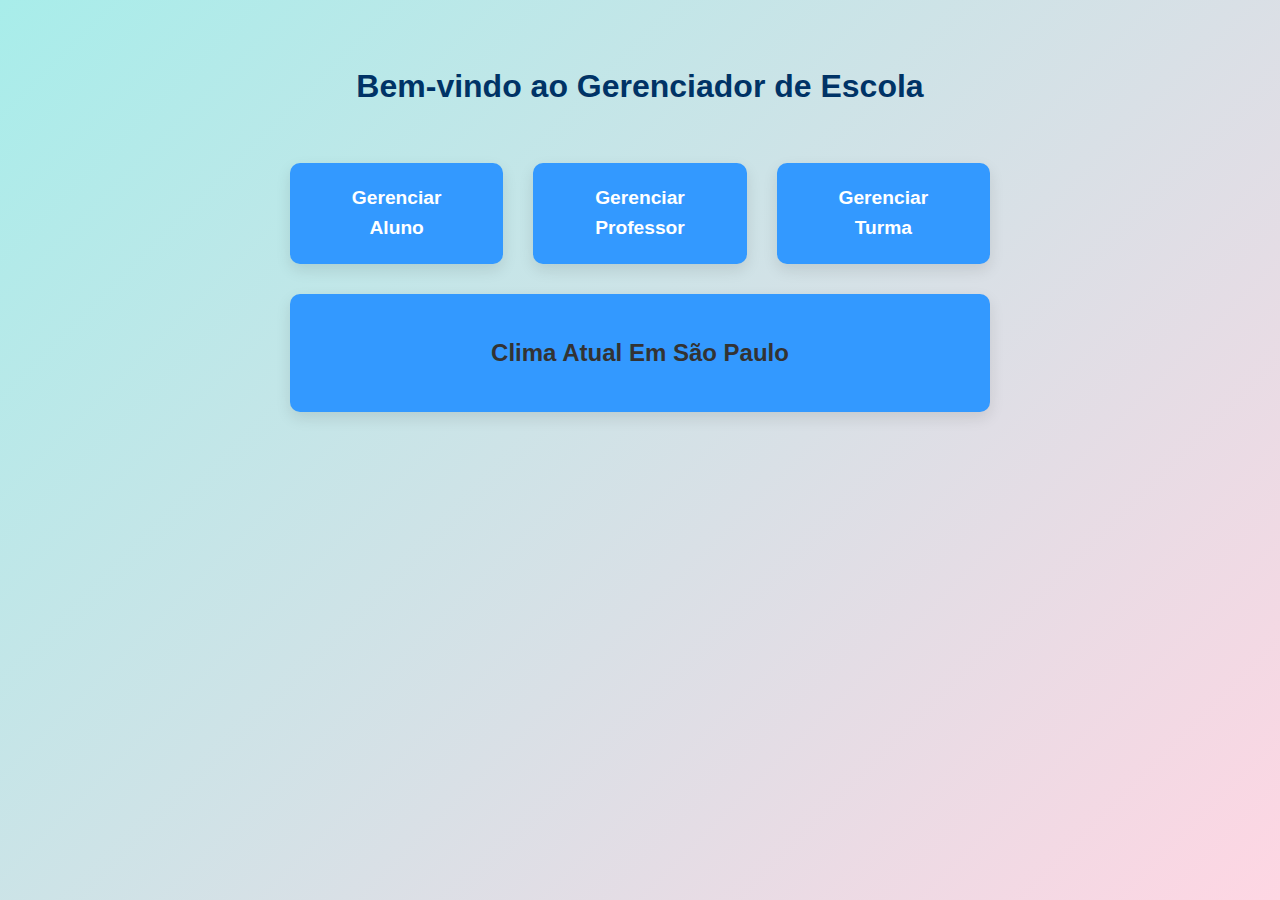
<file: index.html>
<!DOCTYPE html>
<html lang="pt-br">
<head>
    <meta charset="UTF-8">
    <title>Gerenciador de Escola</title>
    <link rel="stylesheet" href="css/index.css">
</head>
<body>
    <h1>Bem-vindo ao Gerenciador de Escola</h1>
    <div class="menu">
        <div id="botao-aluno">
            <a href="/gerenciaraluno.html">Gerenciar Aluno</a>
        </div>
        <div id="botao-professor">
            <a href="/gerenciarprofessor.html">Gerenciar Professor</a>
        </div>
        <div id="botao-turma">
            <a href="/gerenciarturma.html">Gerenciar Turma</a>
        </div>
        <div id="clima">
            <h2>Clima Atual Em São Paulo</h2>
            <p id="temperatura"></p>
        </div>
    </div>

    <script src="js/weatherapi.js"></script>
</body>
</html>
</file>
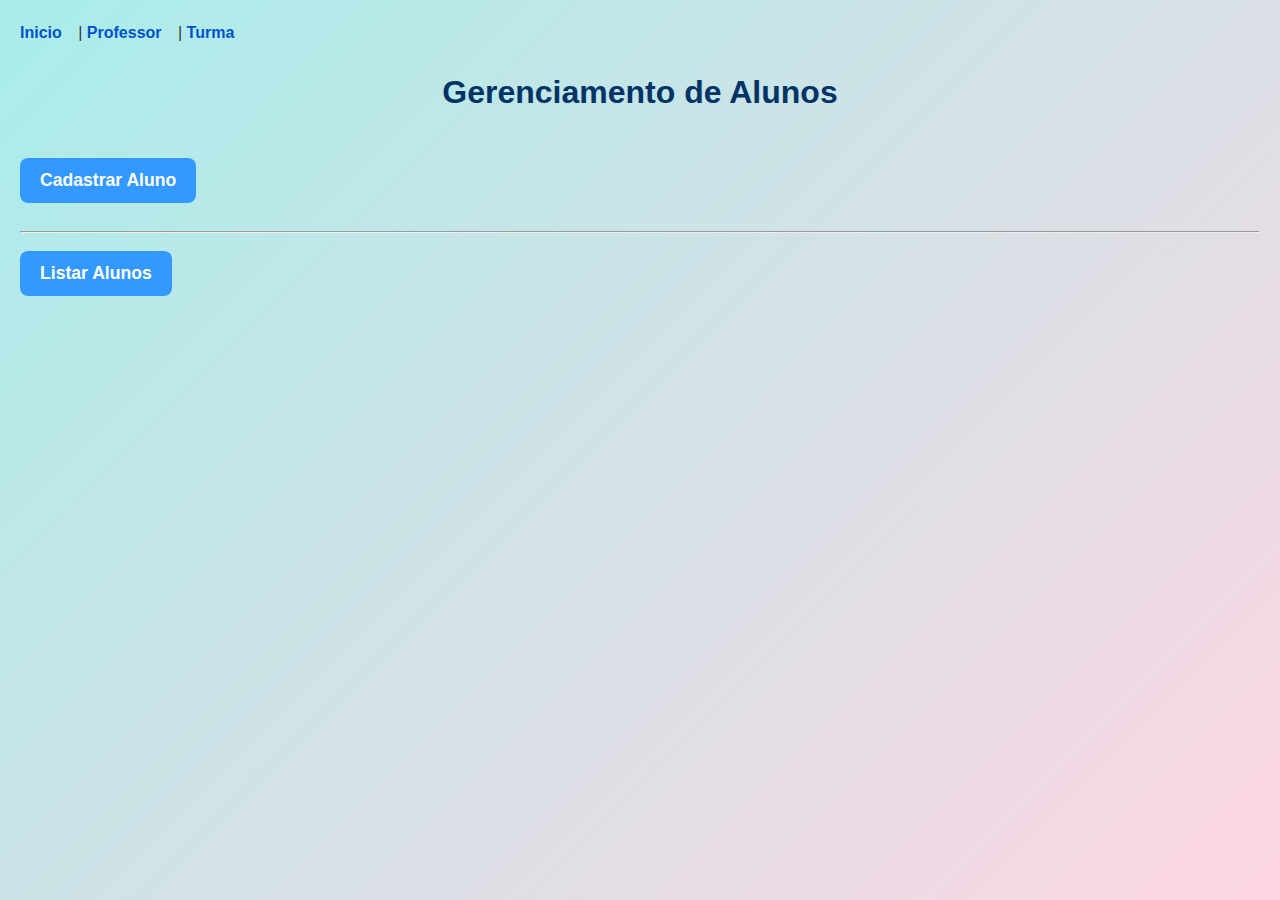
<file: gerenciaraluno.html>
<!DOCTYPE html>
<html lang="pt-BR">
<head>
  <meta charset="UTF-8" />
  <meta name="viewport" content="width=device-width, initial-scale=1" />
  <title>Alunos</title>
  <link rel="stylesheet" href="css/style.css" />
</head>
<body>
  <div>
    <a href="index.html">Inicio</a> |
    <a href="gerenciarprofessor.html">Professor</a> |
    <a href="gerenciarturma.html">Turma</a>
  </div>

  <h1>Gerenciamento de Alunos</h1>

  <!-- Botão para abrir o pop-up de cadastro -->
  <button id="open-cadastrar-popup">Cadastrar Aluno</button>

  <!-- Pop-up para cadastrar aluno -->
  <div id="cadastrar-popup" class="popup" style="display:none;">
    <div class="popup-content">
      <h2>Cadastrar Aluno</h2>
      <form id="aluno-form">
        <label>Nome: <input type="text" name="nome" required></label><br>
        <label>Data de Nascimento: <input type="date" name="data_nascimento" required></label><br>
        <label>Nota 1º Semestre: <input type="number" step="0.01" name="nota_primeiro_semestre" required></label><br>
        <label>Nota 2º Semestre: <input type="number" step="0.01" name="nota_segundo_semestre" required></label><br>
        <label>ID da Turma: <input type="number" name="turma_id" required></label><br>
        <button type="submit">Cadastrar Aluno</button>
        <button type="button" id="close-cadastrar-popup">Fechar</button>
      </form>
    </div>
  </div>

  <hr>

  <button id="listar-alunos">Listar Alunos</button>
  <button id="fechar-lista" style="display:none;">Fechar Lista</button>
  <div id="alunos-lista"></div>

  <!-- Pop-up para editar aluno -->
  <div id="edit-popup" class="popup" style="display:none;">
    <div class="popup-content">
      <h2>Editar Aluno</h2>
      <form id="update-form">
        <input type="hidden" id="aluno-id">
        <label>Nome: <input type="text" id="update-nome" required></label><br>
        <label>Data de Nascimento: <input type="date" id="update-data_nascimento" required></label><br>
        <label>Nota 1º Semestre: <input type="number" step="0.01" id="update-nota_primeiro_semestre" required></label><br>
        <label>Nota 2º Semestre: <input type="number" step="0.01" id="update-nota_segundo_semestre" required></label><br>
        <label>ID da Turma: <input type="number" id="update-turma_id" required></label><br>
        <button type="submit">Atualizar</button>
        <button type="button" id="close-popup">Fechar</button>
      </form>
    </div>
  </div>

  <script src="js/alunos.js"></script>
</body>
</html>
</file>
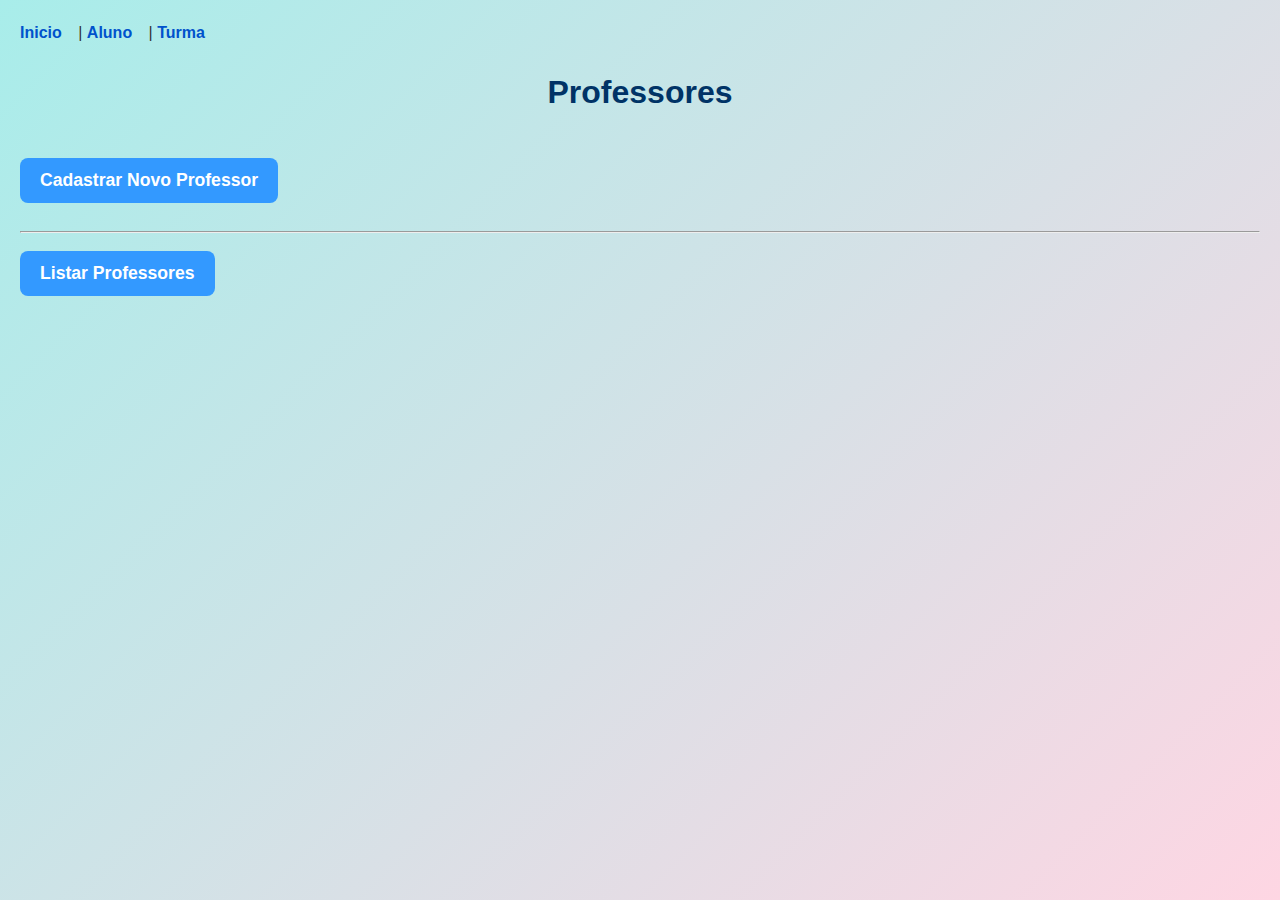
<file: gerenciarprofessor.html>
<!DOCTYPE html>
<html lang="pt-BR">
<head>
  <meta charset="UTF-8" />
  <title>Cadastro Professor</title>
  <link rel="stylesheet" href="css/professor.css" />
</head>
<body>

  <div>
    <a href="index.html">Inicio</a> |
    <a href="gerenciaraluno.html">Aluno</a> |
    <a href="gerenciarturma.html">Turma</a>
  </div>

  <h1>Professores</h1>

  <!-- Botão para abrir o pop-up de cadastro -->
  <button id="open-cadastro-btn">Cadastrar Novo Professor</button>

  <!-- Pop-up cadastro -->
  <div id="cadastro-popup" class="popup" style="display:none;">
    <div class="popup-content">
      <h2>Cadastro do Professor</h2>
      <form id="professor-form">
        <label>Nome:
          <input type="text" name="nome" required />
        </label>
        <label>Matéria:
          <input type="text" name="materia" required />
        </label>
        <label>Idade:
          <input type="number" name="idade" required />
        </label>
        <button type="submit">Cadastrar</button>
        <button type="button" id="close-cadastro-btn">Fechar</button>
      </form>
    </div>
  </div>

  <hr />

  <button id="listar-professor">Listar Professores</button>
  <button id="fechar-lista" style="display:none;">Fechar Lista</button>
  <div id="professor-lista"></div>

  <!-- Pop-up para editar professor (igual ao que você já tem) -->
  <div id="edit-popup" class="popup" style="display:none;">
    <div class="popup-content">
      <h2>Editar Professor</h2>
      <form id="update-form">
        <label>Nome: <input type="text" name="nome" required /></label>
        <label>Matéria: <input type="text" name="materia" required /></label>
        <label>Idade: <input type="number" name="idade" required /></label>
        <button type="submit">Atualizar</button>
        <button type="button" id="close-popup">Fechar</button>
      </form>
    </div>
  </div>

  <script src="js/professor.js"></script>
</body>
</html>
</file>
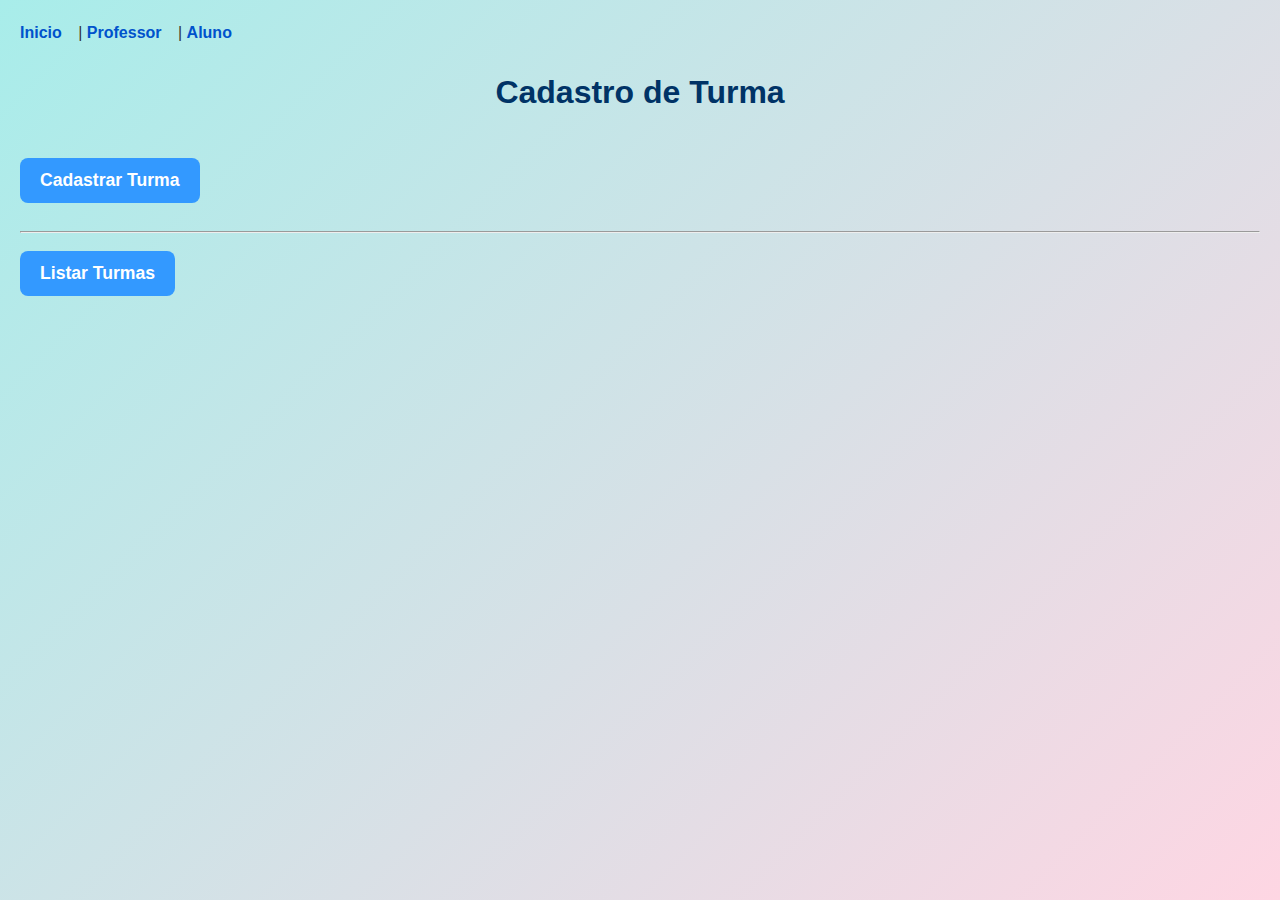
<file: gerenciarturma.html>
<!DOCTYPE html>
<html lang="pt-BR">

<head>
  <meta charset="UTF-8" />
  <title>Cadastro de Turma</title>
  <link rel="stylesheet" href="css/turma.css"/>
</head>

<body>
  <div>
    <a href="index.html">Inicio</a> |
    <a href="gerenciarprofessor.html">Professor</a> |
    <a href="gerenciaraluno.html">Aluno</a>
  </div>

  <h1>Cadastro de Turma</h1>

  <!-- Botão para abrir o popup -->
  <button id="open-turma-popup">Cadastrar Turma</button>

  <!-- Popup de cadastro -->
  <div id="turma-popup" style="display:none;">
    <h2>Cadastrar Turma</h2>
    <form id="turma-form-popup">
      <label>Matéria:
        <input type="text" name="materia" required />
      </label><br>
      <label>Descrição:
        <input type="text" name="descricao" required />
      </label><br>
      <label>Ativo:
        <select name="ativo" required>
          <option value="true">Sim</option>
          <option value="false">Não</option>
        </select>
      </label><br>
      <label>ID do Professor:
        <input type="number" name="professor_id" required />
      </label><br>
      <button type="submit">Cadastrar</button>
      <button type="button" id="close-turma-popup">Fechar</button>
    </form>
  </div>

  <hr/>

  <button id="listar-turmas">Listar Turmas</button>
  <button id="fechar-lista-turmas" style="display:none;">Fechar Lista</button>
  <div id="turmas-lista"></div>

  <!-- Popup de edição -->
  <div id="edit-turma-popup" style="display:none;">
    <h2>Editar Turma</h2>
    <form id="update-turma-form">
      <input type="hidden" id="turma-id" />
      <label>Matéria:
        <input type="text" id="update-materia" required />
      </label><br>
      <label>Descrição:
        <input type="text" id="update-descricao" required />
      </label><br>
      <label>Ativo:
        <select id="update-ativo" required>
          <option value="true">Sim</option>
          <option value="false">Não</option>
        </select>
      </label><br>
      <label>ID do Professor:
        <input type="number" id="update-professor_id" required />
      </label><br>
      <button type="submit">Atualizar</button>
      <button type="button" id="close-edit-turma-popup">Fechar</button>
    </form>
  </div>

  <script src="js/turmas.js"></script>
</body>

</html>
</file>
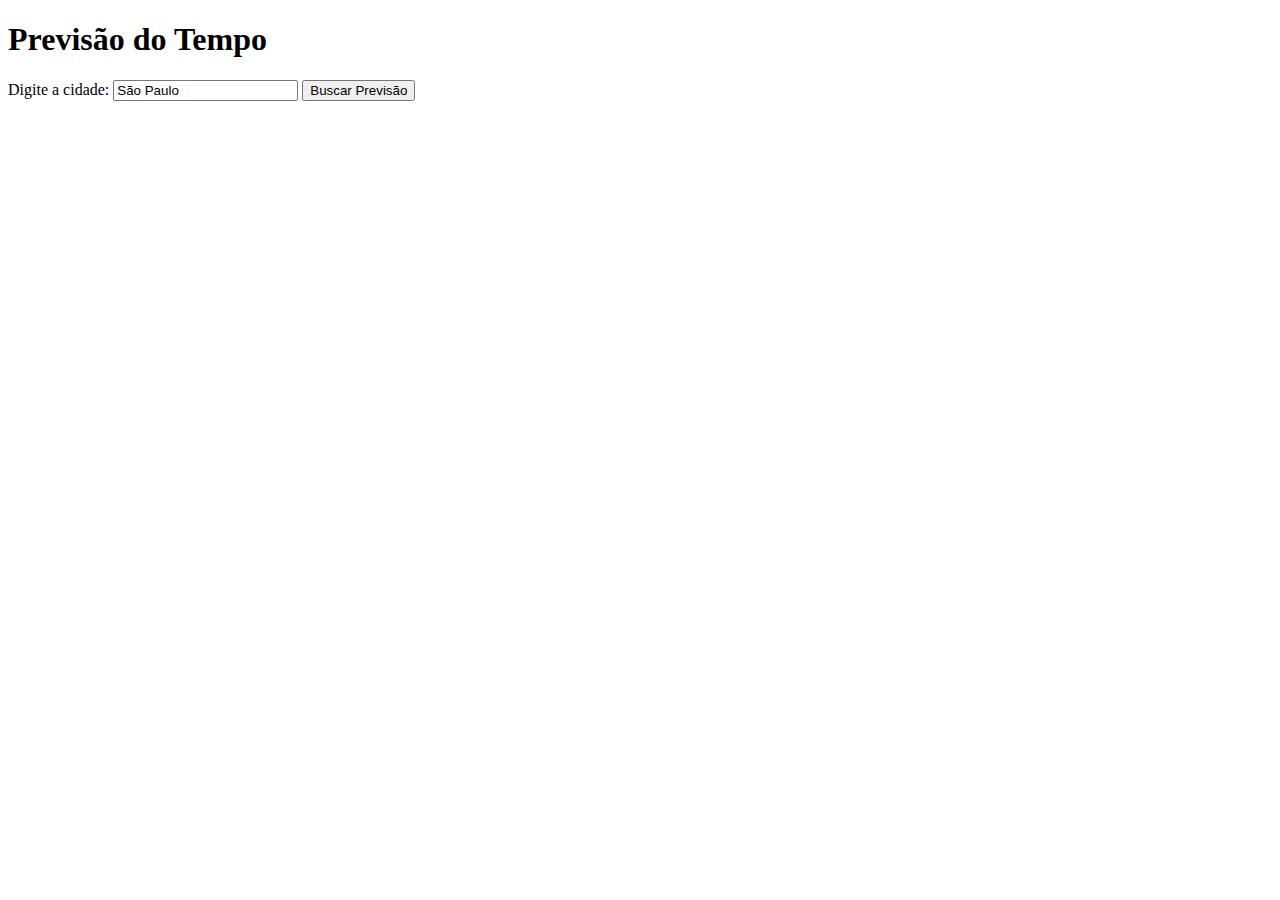
<file: previsaodotempo.html>
<!DOCTYPE html>
<html lang="en">
<head>
    <meta charset="UTF-8">
    <meta name="viewport" content="width=device-width, initial-scale=1.0">
    <title>Previsao do Tempos</title>
</head>
<body>
    <h1>Previsão do Tempo</h1>
    <label for="city">Digite a cidade:</label>
    <input type="text" id="city" placeholder="Ex: São Paulo" value="São Paulo">

    <button id="btnFetch">Buscar Previsão</button>

    <div id="result"></div>

    <script src="js/weather.js"></script>
</body>
</html>
</file>
<file: css/index.css>
/* Reset básico e fonte */
* {
  box-sizing: border-box;
}

body {
  font-family: 'Segoe UI', Tahoma, Geneva, Verdana, sans-serif;
  background: linear-gradient(135deg, #a8edea, #fed6e3); /* fundo degradê bonito e suave */
  color: #333;
  line-height: 1.6;
  padding: 40px 20px;
  min-height: 100vh;
  margin: 0;
  display: flex;
  flex-direction: column;
  align-items: center;
  justify-content: flex-start;
}

/* Título principal */
h1 {
  color: #003366;
  margin-bottom: 50px;
  text-align: center;
}

/* Container do menu */
.menu {
  display: flex;
  gap: 30px;
  flex-wrap: wrap;
  justify-content: center;
  max-width: 700px;
  width: 100%;
}

/* Cada botão/menu item */
.menu div {
  background-color: #3399ff;
  border-radius: 10px;
  box-shadow: 0 6px 15px rgba(0,0,0,0.1);
  padding: 20px 40px;
  transition: background-color 0.3s ease;
  cursor: pointer;
  flex: 1 1 180px;
  text-align: center;
}

.menu div:hover {
  background-color: #2673cc;
}

/* Link dentro dos botões */
.menu a {
  color: white;
  font-weight: 700;
  text-decoration: none;
  font-size: 1.2rem;
  display: block;
}

/* Responsividade */
@media (max-width: 480px) {
  .menu {
    flex-direction: column;
    gap: 20px;
  }

  .menu div {
    padding: 18px 25px;
    flex: none;
  }
}
</file>
<file: css/style.css>
/* Reset básico e fonte */
* {
  box-sizing: border-box;
}

body {
  font-family: 'Segoe UI', Tahoma, Geneva, Verdana, sans-serif;
  background: linear-gradient(135deg, #a8edea, #fed6e3); /* fundo degradê bonito e suave */
  color: #333;
  line-height: 1.6;
  padding: 20px;
  min-height: 100vh;
  margin: 0;
}

/* Links topo */
div > a {
  text-decoration: none;
  color: #0052cc;
  font-weight: 600;
  margin-right: 12px;
  transition: color 0.3s ease;
}

div > a:hover {
  color: #003d99;
}

/* Título principal */
h1 {
  text-align: center;
  color: #003366;
  margin-bottom: 30px;
}

/* Botão abrir popup */
#open-cadastrar-popup,
#listar-alunos,
#fechar-lista {
  background-color: #3399ff;
  color: white;
  border: none;
  padding: 12px 20px;
  font-size: 1.1rem;
  font-weight: 600;
  border-radius: 8px;
  cursor: pointer;
  transition: background-color 0.3s ease;
  margin: 10px 10px 20px 0;
  display: inline-block;
}

#open-cadastrar-popup:hover,
#listar-alunos:hover,
#fechar-lista:hover {
  background-color: #2673cc;
}

/* Lista de alunos */
#alunos-lista {
  max-width: 700px;
  margin: 0 auto 40px auto;
  background: #fff;
  padding: 25px 30px;
  border-radius: 10px;
  box-shadow: 0 6px 15px rgba(0,0,0,0.1);
  display: none;
  color: #333;
}

#alunos-lista h2 {
  margin-top: 0;
  color: #0052cc;
  text-align: center;
  margin-bottom: 20px;
}

#alunos-lista div {
  margin-bottom: 15px;
  padding-bottom: 12px;
  border-bottom: 1px solid #eee;
}

#alunos-lista button {
  background-color: #3399ff;
  color: white;
  border: none;
  padding: 6px 14px;
  font-size: 0.9rem;
  font-weight: 600;
  border-radius: 6px;
  cursor: pointer;
  margin-right: 10px;
  transition: background-color 0.3s ease;
}

#alunos-lista button:hover {
  background-color: #2673cc;
}

/* Botão excluir dentro da lista */
#alunos-lista button:last-child {
  background-color: #cc3333;
}

#alunos-lista button:last-child:hover {
  background-color: #992626;
}

/* Popup comum (cadastro e edição) */
#cadastrar-popup,
#edit-popup {
  position: fixed;
  top: 50%;
  left: 50%;
  width: 90%;
  max-width: 450px;
  background: #0052cc;  /* azul forte */
  color: white;        /* texto branco */
  padding: 30px 40px;
  box-shadow: 0 8px 20px rgba(0,0,0,0.25);
  border-radius: 12px;
  transform: translate(-50%, -50%);
  z-index: 1000;
  display: none;
}

/* Títulos dos popups */
#cadastrar-popup h2,
#edit-popup h2 {
  margin-bottom: 20px;
  font-weight: 700;
  color: #cce6ff;  /* azul clarinho */
  text-align: center;
}

/* Inputs e selects */
form input[type="text"],
form input[type="number"],
form input[type="date"] {
  width: 100%;
  padding: 10px 12px;
  font-size: 1rem;
  border-radius: 6px;
  border: 1.8px solid #cce6ff;
  margin-bottom: 18px;
  transition: border-color 0.3s ease;
  background-color: #003d99;
  color: white;
}

form input[type="text"]::placeholder,
form input[type="number"]::placeholder,
form input[type="date"]::placeholder {
  color: #a6c8ff;
}

form input[type="text"]:focus,
form input[type="number"]:focus,
form input[type="date"]:focus {
  outline: none;
  border-color: #99ccff;
  box-shadow: 0 0 6px rgba(153,204,255,0.7);
  background-color: #0047cc;
}

/* Labels */
form label {
  display: block;
  font-weight: 600;
  margin-bottom: 6px;
  color: #d0e4ff;
}

/* Botões nos formulários */
button {
  background-color: #3399ff;
  color: white;
  border: none;
  padding: 10px 18px;
  font-size: 1rem;
  font-weight: 600;
  border-radius: 6px;
  cursor: pointer;
  transition: background-color 0.3s ease;
  margin: 6px 4px 20px 0;
}

button:hover {
  background-color: #2673cc;
}

/* Botão fechar (vermelho) */
form button[type="button"] {
  background-color: #cc3333;
}

form button[type="button"]:hover {
  background-color: #992626;
}

/* Responsividade simples */
@media (max-width: 480px) {
  #cadastrar-popup,
  #edit-popup {
    width: 95%;
    padding: 25px 25px;
  }
  
  #alunos-lista {
    width: 95%;
    padding: 20px 20px;
  }
}
</file>
<file: css/professor.css>
/* Reset básico e fonte */
* {
  box-sizing: border-box;
}

body {
  font-family: 'Segoe UI', Tahoma, Geneva, Verdana, sans-serif;
  background: linear-gradient(135deg, #a8edea, #fed6e3); /* fundo degradê bonito e suave */
  color: #333;
  line-height: 1.6;
  padding: 20px;
  min-height: 100vh;
  margin: 0;
}

/* Links topo */
div > a {
  text-decoration: none;
  color: #0052cc;
  font-weight: 600;
  margin-right: 12px;
  transition: color 0.3s ease;
}

div > a:hover {
  color: #003d99;
}

/* Título principal */
h1 {
  text-align: center;
  color: #003366;
  margin-bottom: 30px;
}

/* Botão abrir popup e listar */
#open-cadastro-btn,
#listar-professor,
#fechar-lista {
  background-color: #3399ff;
  color: white;
  border: none;
  padding: 12px 20px;
  font-size: 1.1rem;
  font-weight: 600;
  border-radius: 8px;
  cursor: pointer;
  transition: background-color 0.3s ease;
  margin: 10px 10px 20px 0;
  display: inline-block;
}

#open-cadastro-btn:hover,
#listar-professor:hover,
#fechar-lista:hover {
  background-color: #2673cc;
}

/* Container da lista */
#professor-lista {
  max-width: 700px;
  margin: 0 auto 40px auto;
  background: #fff;
  padding: 25px 30px;
  border-radius: 10px;
  box-shadow: 0 6px 15px rgba(0,0,0,0.1);
  display: none; 
  color: #333;
}

#professor-lista h2 {
  margin-top: 0;
  color: #0052cc;
  text-align: center;
  margin-bottom: 20px;
}

#professor-lista div {
  margin-bottom: 15px;
  padding-bottom: 12px;
  border-bottom: 1px solid #eee;
}

#professor-lista button {
  background-color: #3399ff;
  color: white;
  border: none;
  padding: 6px 14px;
  font-size: 0.9rem;
  font-weight: 600;
  border-radius: 6px;
  cursor: pointer;
  margin-right: 10px;
  transition: background-color 0.3s ease;
}

#professor-lista button:hover {
  background-color: #2673cc;
}

/* Botão excluir dentro da lista */
#professor-lista button:last-child {
  background-color: #cc3333;
}

#professor-lista button:last-child:hover {
  background-color: #992626;
}

/* Popup comum (cadastro e edição) */
#cadastro-popup,
#edit-popup {
  position: fixed;
  top: 50%;
  left: 50%;
  width: 90%;
  max-width: 450px;
  background: #0052cc;  /* azul forte */
  color: white;        /* texto branco */
  padding: 30px 40px;
  box-shadow: 0 8px 20px rgba(0,0,0,0.25);
  border-radius: 12px;
  transform: translate(-50%, -50%);
  z-index: 1000;
  display: none;
}

/* Títulos dos popups */
#cadastro-popup h2,
#edit-popup h2 {
  margin-bottom: 20px;
  font-weight: 700;
  color: #cce6ff;  /* azul clarinho */
  text-align: center;
}

/* Inputs e selects */
form input[type="text"],
form input[type="number"],
form select {
  width: 100%;
  padding: 10px 12px;
  font-size: 1rem;
  border-radius: 6px;
  border: 1.8px solid #cce6ff;
  margin-bottom: 18px;
  transition: border-color 0.3s ease;
  background-color: #003d99;
  color: white;
}

form input[type="text"]::placeholder,
form input[type="number"]::placeholder {
  color: #a6c8ff;
}

form input[type="text"]:focus,
form input[type="number"]:focus,
form select:focus {
  outline: none;
  border-color: #99ccff;
  box-shadow: 0 0 6px rgba(153,204,255,0.7);
  background-color: #0047cc;
}

/* Labels */
form label {
  display: block;
  font-weight: 600;
  margin-bottom: 6px;
  color: #d0e4ff;
}

/* Botões nos formulários */
button {
  background-color: #3399ff;
  color: white;
  border: none;
  padding: 10px 18px;
  font-size: 1rem;
  font-weight: 600;
  border-radius: 6px;
  cursor: pointer;
  transition: background-color 0.3s ease;
  margin: 6px 4px 20px 0;
}

button:hover {
  background-color: #2673cc;
}

/* Botão fechar (vermelho) */
form button[type="button"] {
  background-color: #cc3333;
}

form button[type="button"]:hover {
  background-color: #992626;
}

/* Responsividade simples */
@media (max-width: 480px) {
  #cadastro-popup,
  #edit-popup {
    width: 95%;
    padding: 25px 25px;
  }
  
  #professor-lista {
    width: 95%;
    padding: 20px 20px;
  }
}
</file>
<file: css/turma.css>
/* Reset básico e fonte */
* {
  box-sizing: border-box;
}

body {
  font-family: 'Segoe UI', Tahoma, Geneva, Verdana, sans-serif;
  background: linear-gradient(135deg, #a8edea, #fed6e3); /* fundo degradê bonito e suave */
  color: #333;
  line-height: 1.6;
  padding: 20px;
  min-height: 100vh;
  margin: 0;
}

/* Links topo */
div > a {
  text-decoration: none;
  color: #0052cc;
  font-weight: 600;
  margin-right: 12px;
  transition: color 0.3s ease;
}

div > a:hover {
  color: #003d99;
}

/* Título principal */
h1 {
  text-align: center;
  color: #003366;
  margin-bottom: 30px;
}

/* Botão abrir popup */
#open-turma-popup,
#listar-turmas,
#fechar-lista-turmas {
  background-color: #3399ff;
  color: white;
  border: none;
  padding: 12px 20px;
  font-size: 1.1rem;
  font-weight: 600;
  border-radius: 8px;
  cursor: pointer;
  transition: background-color 0.3s ease;
  margin: 10px 10px 20px 0;
  display: inline-block;
}

#open-turma-popup:hover,
#listar-turmas:hover,
#fechar-lista-turmas:hover {
  background-color: #2673cc;
}

/* Lista de turmas */
#turmas-lista {
  max-width: 700px;
  margin: 0 auto 40px auto;
  background: #fff;
  padding: 25px 30px;
  border-radius: 10px;
  box-shadow: 0 6px 15px rgba(0,0,0,0.1);
  display: none;
  color: #333;
}

#turmas-lista h2 {
  margin-top: 0;
  color: #0052cc;
  text-align: center;
  margin-bottom: 20px;
}

#turmas-lista div {
  margin-bottom: 15px;
  padding-bottom: 12px;
  border-bottom: 1px solid #eee;
}

#turmas-lista button {
  background-color: #3399ff;
  color: white;
  border: none;
  padding: 6px 14px;
  font-size: 0.9rem;
  font-weight: 600;
  border-radius: 6px;
  cursor: pointer;
  margin-right: 10px;
  transition: background-color 0.3s ease;
}

#turmas-lista button:hover {
  background-color: #2673cc;
}

/* Botão excluir dentro da lista */
#turmas-lista button:last-child {
  background-color: #cc3333;
}

#turmas-lista button:last-child:hover {
  background-color: #992626;
}

/* Popup comum (cadastro e edição) */
#turma-popup,
#edit-turma-popup {
  position: fixed;
  top: 50%;
  left: 50%;
  width: 90%;
  max-width: 450px;
  background: #0052cc;  /* azul forte */
  color: white;        /* texto branco */
  padding: 30px 40px;
  box-shadow: 0 8px 20px rgba(0,0,0,0.25);
  border-radius: 12px;
  transform: translate(-50%, -50%);
  z-index: 1000;
  display: none;
}

/* Títulos dos popups */
#turma-popup h2,
#edit-turma-popup h2 {
  margin-bottom: 20px;
  font-weight: 700;
  color: #cce6ff;  /* azul clarinho */
  text-align: center;
}

/* Inputs e selects */
form input[type="text"],
form input[type="number"],
form select {
  width: 100%;
  padding: 10px 12px;
  font-size: 1rem;
  border-radius: 6px;
  border: 1.8px solid #cce6ff;
  margin-bottom: 18px;
  transition: border-color 0.3s ease;
  background-color: #003d99;
  color: white;
}

form input[type="text"]::placeholder,
form input[type="number"]::placeholder {
  color: #a6c8ff;
}

form input[type="text"]:focus,
form input[type="number"]:focus,
form select:focus {
  outline: none;
  border-color: #99ccff;
  box-shadow: 0 0 6px rgba(153,204,255,0.7);
  background-color: #0047cc;
}

/* Labels */
form label {
  display: block;
  font-weight: 600;
  margin-bottom: 6px;
  color: #d0e4ff;
}

/* Botões nos formulários */
button {
  background-color: #3399ff;
  color: white;
  border: none;
  padding: 10px 18px;
  font-size: 1rem;
  font-weight: 600;
  border-radius: 6px;
  cursor: pointer;
  transition: background-color 0.3s ease;
  margin: 6px 4px 20px 0;
}

button:hover {
  background-color: #2673cc;
}

/* Botão fechar (vermelho) */
form button[type="button"] {
  background-color: #cc3333;
}

form button[type="button"]:hover {
  background-color: #992626;
}

/* Responsividade simples */
@media (max-width: 480px) {
  #turma-popup,
  #edit-turma-popup {
    width: 95%;
    padding: 25px 25px;
  }
  
  #turmas-lista {
    width: 95%;
    padding: 20px 20px;
  }
}
</file>
